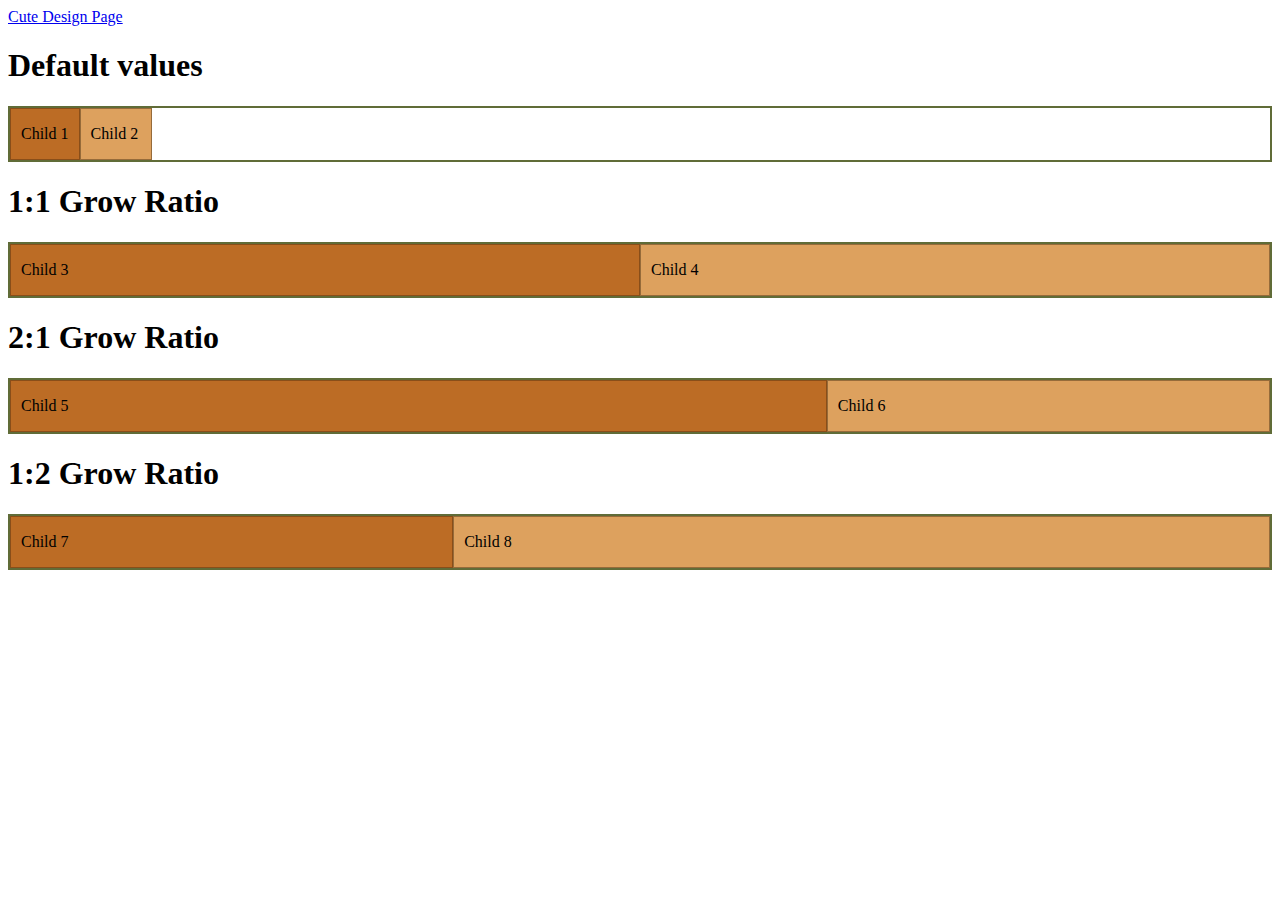
<file: index.html>
<!DOCTYPE html>
<html lang="en">
<head>
    <meta charset="UTF-8">
    <meta name="viewport" content="width=device-width, initial-scale=1.0">
    <title>Flexbox Grow Ratios</title>
    <link rel="stylesheet" href="css/index.css">
</head>
<body>
    <a href="cute.html">Cute Design Page</a>
    <h1>Default values</h1>
    <div class="parent">
        <div class="child">
            <p>Child 1</p>
        </div>
        <div class="child2">
            <p>Child 2</p>
        </div>
    </div>
    <h1>1:1 Grow Ratio</h1>
    <div class="parent">
        <div class="child3">
            <p>Child 3</p>
        </div>
        <div class="child4">
            <p>Child 4</p>
        </div>
    </div>
    <h1>2:1 Grow Ratio</h1>
    <div class="parent">
        <div class="child5">
            <p>Child 5</p>
        </div>
        <div class="child6">
            <p>Child 6</p>
        </div>
    </div>
    <h1>1:2 Grow Ratio</h1>
    <div class="parent">
        <div class="child7">
            <p>Child 7</p>
        </div>
        <div class="child8">
            <p>Child 8</p>
        </div>
    </div>
</body>
</html>
</file>
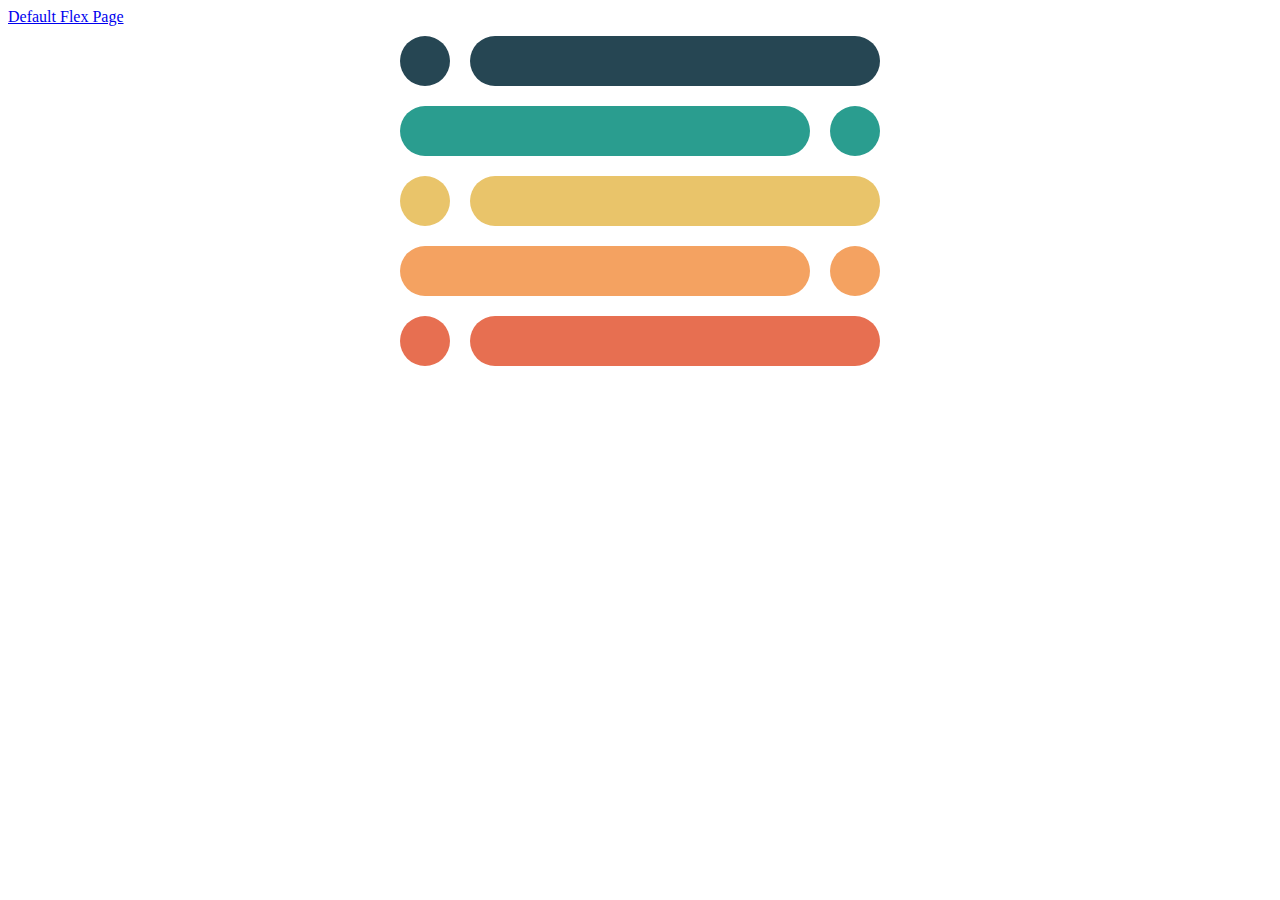
<file: cute.html>
<!DOCTYPE html>
<html lang="en">

<head>
    <meta charset="UTF-8">
    <meta name="viewport" content="width=device-width, initial-scale=1.0">
    <title>Cute Design</title>
    <link rel="stylesheet" href="css/cute.css">
</head>

<body>
    <a href="index.html">Default Flex Page</a>
<!-- Replace the ?????? with the correct class name -->
    <div class="color1">
        <div class="circle"></div>
        <div class="long"></div>
    </div>
    <div class="color2">
        <div class="long"></div>
        <div class="circle"></div>
    </div>
    <div class="color3">
        <div class="circle"></div>
        <div class="long"></div>
    </div>
    <div class="color4">
        <div class="long"></div>
        <div class="circle"></div>
    </div>
    <div class="color5">
        <div class="circle"></div>
        <div class="long"></div>
    </div>
</body>

</html>
</file>
<file: css/index.css>
/* Color Styles */
/* This selects a div element with a class that's name starts with "child" */
div[class^="child"] {
    padding: 0 10px;
}

.parent {
    border: 2px solid #606c38;
    margin: 20px 0;
}

.child, .child3, .child5, .child7 {
    background-color: #bc6c25;
    border: 1px solid #894e19;
}

.child2, .child4, .child6, .child8 {
    background-color: #dda15e;
    border: 1px solid #966b3a;
}

/* FLEXBOX STYLES */
/* Add the flexbox styles below.
You do NOT need to touch the styles above this */

.parent {
    display: flex;
    flex-basis: 50px;
    flex-grow: 0;
    flex-shrink: 0;
}

.child2 {
    display: flex;
    flex-basis: 50px;
    flex-grow: 0;
    flex-shrink: 0;
}

.child3 {
    display: flex;
    flex-basis: auto;
    flex-grow: 1;
}

.child4 {
    display: flex;
    flex-basis: auto;
    flex-grow: 1;
}

.child5 {
    display: flex;
    flex-basis: auto;
    flex-grow: 2;
}

.child6 {
    display: flex;
    flex-basis: auto;
    flex-grow: 1;
}

.child7 {
    display: flex;
    flex-basis: auto;
    flex-grow: 1;

}
.child8 {
    display: flex;
    flex-basis: auto;
    flex-grow: 2;
}
</file>
<file: css/cute.css>
/* 1. Replace the ?????? with the correct selector */
div[class^="color"] {
    display: flex;
    width: 500px;
    margin: auto;
}

div[class^="color"] > * {
    border-radius: 50px;
    height: 50px;
    width: 50px;
    margin: 10px;
}

/* 2. Create two styles for the flex styles.
One will make a circle, the other the long pill shape */

.circle {
    flex: 0 1 auto;
}

.long {
    flex: 1 1 auto;
}


/* 3. Replace the ?????? with the correct selector */
.color1 > * {
    background-color:#264653;
}
.color2 > * {
    background-color:#2a9d8f;
}
.color3 > * {
    background-color:#e9c46a;
}
.color4 > * {
    background-color:#f4a261;
}
.color5 > * {
    background-color:#e76f51;
}
</file>
